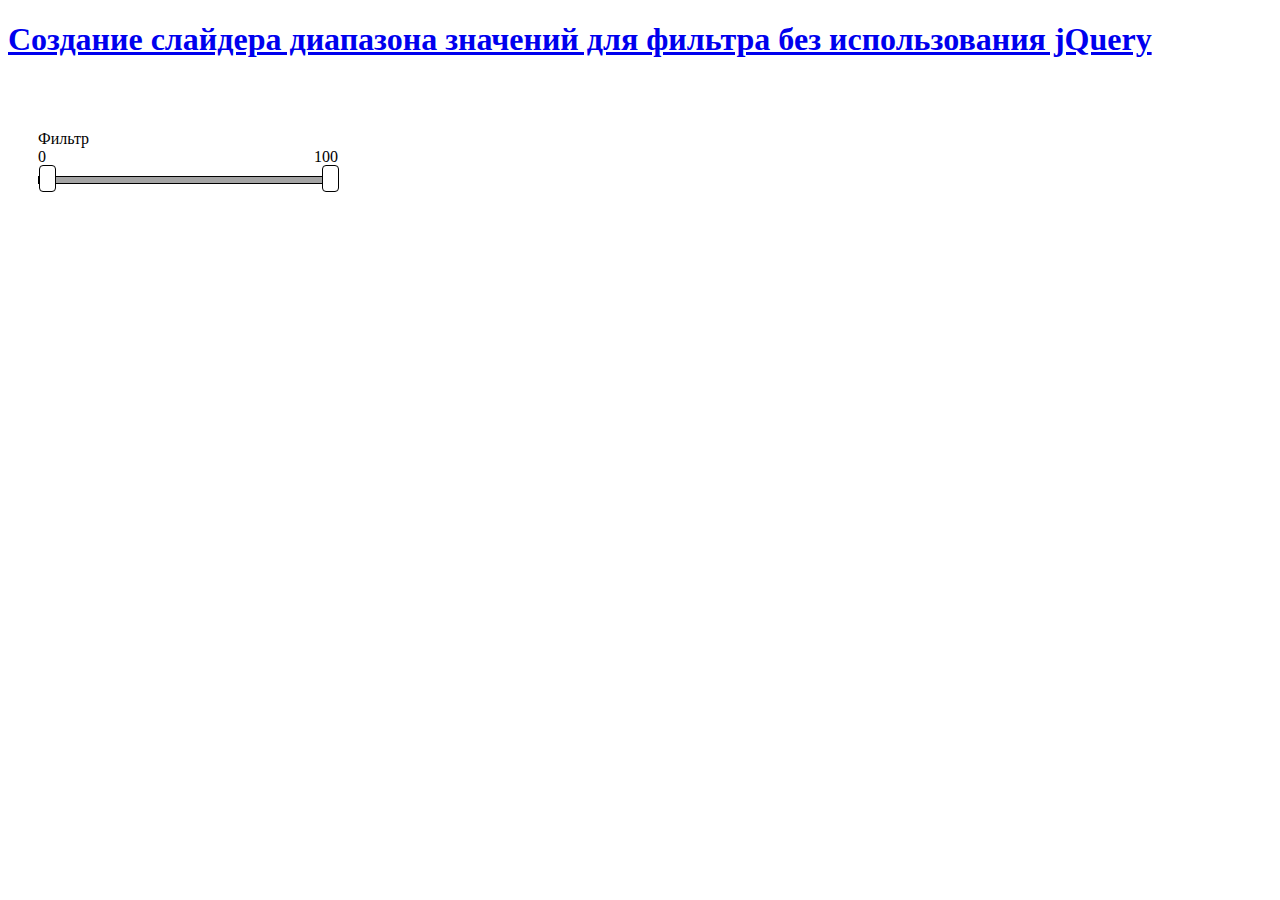
<file: slider.html>
<!DOCTYPE html>
<html lang="en">
<head>
    <meta charset="UTF-8">
    <meta name="viewport" content="width=device-width, initial-scale=1.0">
    <title>Document</title>
</head>

<body>
    <style>
        :root{
  --background-range:#a4a4a4;
}
.filter {
	padding: 30px;
	width: 300px;
}
.filter>div {
	padding-top: 20px;
	display: -webkit-flex;
	display: -moz-flex;
	display: -ms-flex;
	display: -o-flex;
	display: flex;
	-webkit-flex-direction: column;
	-moz-flex-direction: column;
	-ms-flex-direction: column;
	-o-flex-direction: column;
	flex-direction: column;
}
.filter>div>div {
	display: -webkit-flex;
	display: -moz-flex;
	display: -ms-flex;
	display: -o-flex;
	display: flex;
	justify-content: space-between;
}
.filter .slider {
	margin-top: 10px;
	position: relative;
	height: 6px;
	background: #fff;
	border: 1px solid #000;
}
.filter .color-range {
	position: absolute;
	background: var(--background-range, #000);
	width: 95%;
	border: none;
	height: 6px;
	left: 15px;
}
.filter	.block-min, .block-max {
  width: 15px;
  height: 25px;
  position: absolute;
  left: 0;
  top: -11.5px;
  background: #fff;
  border: 1px solid #000;
  border-radius: 4px;
  z-index: 1;
}
.filter .block-max{
	left: 95%;
}
    </style>
    <div>
        <h1><a href="https://habr.com/ru/post/466623/" target="_blank" >Создание слайдера диапазона значений для фильтра без использования jQuery</a></h1>
    </div>
    <div class="filter">
        <div>
            <span>Фильтр</span>
            <div>
                <number>0</number>
                <number>100</number>
            </div>
                <div id="rating" class="slider">
                <div class="block-min" onMouseDown="moveRange( this);" onTouchStart="moveRange( this);"></div>
                <div class="color-range"></div>
                <div class="block-max" onMouseDown="moveRange(this)" onTouchStart="moveRange( this);" ></div>
            </div>
        </div>
    </div>

<script>
    function getCoords(elem) {
	/*Получаем координаты относительно окна браузера*/
	let coords = elem.getBoundingClientRect();
	/*Высчитываем значения координат относительно документа, вычисляя прокрутку документа*/
	return {
		top : coords.top + window.pageYOffset,
		left : coords.left + window.pageXOffset,
		leftX: coords.left,
		rigth : coords.left + window.pageXOffset + coords.width,
		bottom : coords.top + window.pageYOffset + coords.height,
		width : coords.width
	}
}

function moveRange (elem) {
	/*Находим нужный элемент по классу или id*/
	var coords = getCoords(elem);

	/*Определяем зону окрашывания*/
	var colorRange = elem.parentElement.children[1];
	var f;//устанавливаем флаг для определения мин или макс элемента
	var value; //значение фильтра

	/*Определяем второй ползунок и родителя*/
	var parent = {}
		parent.element = elem.parentElement;
		parent.coords = getCoords(parent.element);

	var block2 = {}
	if (elem.classList.contains('block-min')) {
		block2.element = elem.parentElement.children[2];
		block2.coords = getCoords(block2.element);
		f=0;
	} else {
		block2.element = elem.parentElement.children[0];
		block2.coords = getCoords(block2.element);
		f=1;
	}

	/*Делаем индикатор над ползунком*/
    var indicator = document.createElement('div');
    if (elem.children.length){
       	elem.innerHTML = '';//обнуляем предыдущее значение
    }
	elem.appendChild(indicator);

	document.addEventListener('mousemove', onMouseMove);
    document.addEventListener('mouseup', onMouseUp);
    document.addEventListener('touchmove', onMouseMove);
    document.addEventListener('touchend', onMouseUp);

    /*выключаем браузерное событие DaD*/
    elem.ondragstart = function(){
        return false;
    }

	function onMouseMove(e) {

		/*Определяем смещение влево*/
        e.preventDefault();//предотвратить запуск выделения элементов

        /*Определяем положение мыши в зависимости от устройства*/
        /*На мобильных устройствах может фиксироваться несколько точек касания, поэтому используется массив targetTouches*/
        /*Мы будем брать только первое зафиксированое касание по экрану targetTouches[0]*/
        if (e.touches === undefined) {
        	var pos = e.clientX;
        } else {
        	var pos = e.targetTouches[0].clientX;
        }

        /*Устанавливаем границы движения ползунка*/
        let newLeft = pos - parent.coords.leftX;
        let rigthEdge = parent.coords.width - (coords.width+1);

        if (newLeft<0) {
        	newLeft = 0;
        } else if (newLeft > rigthEdge) {
        	newLeft = rigthEdge;
        }
        if (f == 0 && pos > block2.coords.left-block2.coords.width) {
        	newLeft = block2.coords.left - block2.coords.width - parent.coords.leftX;
        }else if (f == 1 && pos < block2.coords.rigth + 5) {
        	newLeft = block2.coords.rigth - block2.coords.left;
        }
        /*устанавливаем отступ нашему элементу*/
    	elem.style.left = newLeft + 'px';

    	//     Определяем значение фильтра
    	let rangeMin = +document.querySelector('.filter number:first-child').innerHTML;
    	let rangeMax = +document.querySelector('.filter number:last-child').innerHTML;
        if(f==0){
          value =  (newLeft / (parent.coords.width / (rangeMax - rangeMin)) + rangeMin).toFixed(1);
        } else {
          value = (newLeft / (parent.coords.width / (rangeMax - rangeMin))+ 0.3 + rangeMin).toFixed(1);
        }

    	/*Выводим значение над ползунком*/
    	indicator.style.position = 'absolute';
    	indicator.style.fontSize = "14px";
    	indicator.style.left = - coords.width/2 + "px";
    	indicator.style.top = parseFloat(window.getComputedStyle(elem).getPropertyValue('top')) - 10 +"px";

    	/*Для красоты слайдера уберем вывод значений в начальной и конечной точках*/
    	if (value <= rangeMin){
    		indicator.innerHTML= "";
    	} else if (value >= rangeMax) {
    		indicator.innerHTML= "";
    	} else {
    		indicator.innerHTML = value;
    	}


    	/*Делаем цветную плашечку диапазона выбора*/
    	if (f == 0) {
	    	colorRange.style.left = newLeft + coords.width + "px";
	    	colorRange.style.width = block2.coords.left - getCoords(elem).left - coords.width + "px";
    	}  else {
    		colorRange.style.left = block2.coords.left - parent.coords.leftX + "px";
    		colorRange.style.width = getCoords(elem).left - block2.coords.left + "px";
    	}    
	}

	function onMouseUp() {
	    document.removeEventListener('mouseup', onMouseUp);
	    document.removeEventListener('mousemove', onMouseMove);
	    document.removeEventListener('touchend', onMouseUp);
	    document.removeEventListener('touchmove', onMouseMove);
	}

	
}





</script>

</body>
</html>
</file>
